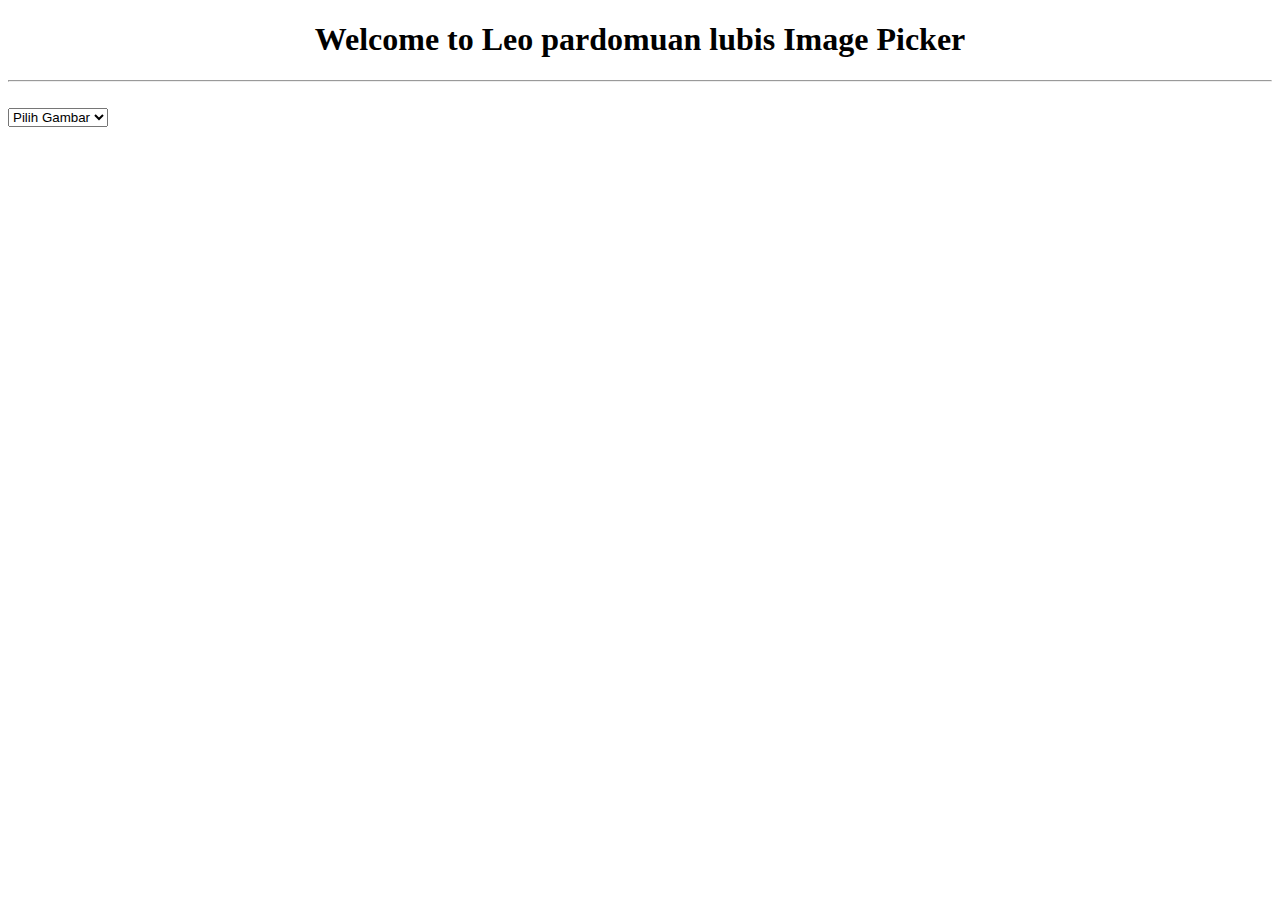
<file: praktikum pem web/image_picker/index.html>
<!DOCTYPE html>
<html lang="en">
<head>
    <meta charset="UTF-8">
    <meta http-equiv="X-UA-Compatible" content="IE=edge">
    <meta name="viewport" content="width=device-width, initial-scale=1.0">
    <title>PRAKTIKUM 2 - Kurs Kalkulator</title>
    <style>
        h1 {
            text-align: center;
        }

        a {
            text-decoration: none;
            color: black;
        }

        .container {
            display: flex;
            margin: 50px 350px;
            width: 500px;
            height: 300px;
        }

        .box {
            display: flex;
            justify-content: center;
            width: 500px;
            height: 300px;
        }
    </style>

    <script>
        function dekor1() {
            dekor_1 = document.getElementById("home");
            dekor_1.style.color = "aqua";
        }

        function dekor2() {
            dekor_2 = document.getElementById("home");
            dekor_2.style.color = "black";
        }
        
        function imagepicker() {
            const list_image = ["gambar1.jpg", "gambar2.jpg", "gambar3.jpg", "gambar4.jpg", "gambar5.jpg", "gambar6.jpg"]
            let pilihan = document.getElementById("option");
            if(pilihan.value == "gambar1") {
                let select = list_image[0];
                document.getElementById("image").src = `images/${select}`
                alert("Ini gambar anime1.jpg")
            }
            

            if(pilihan.value == "gambar2") {
                let select = list_image[1];
                document.getElementById("image").src = `images/${select}`
                alert("Ini gambar anime2.jpg")
            }

            if(pilihan.value == "gambar3") {
                let select = list_image[2];
                document.getElementById("image").src = `images/${select}`
                alert("Ini gambar anime3.jpg")
            }

            if(pilihan.value == "gambar4") {
                let select = list_image[3];
                document.getElementById("image").src = `images/${select}`
                alert("Ini gambar anime4.jpg")
            }

            if(pilihan.value == "gambar5") {
                let select = list_image[4];
                document.getElementById("image").src = `images/${select}`
                alert("Ini gambar anime5.jpg")
            }

            if(pilihan.value == "gambar6") {
                let select = list_image[5];
                document.getElementById("image").src = `images/${select}`
                alert("Ini gambar anime6.jpg")
            }
            
            
        }
    </script>
</head>
<body>
    <a href="" onmouseover="dekor1()" onmouseout="dekor2()" id="home"><h1>Welcome to Leo pardomuan lubis Image Picker</h1></a>
    <hr>
    <br>
    <select id="option" onchange="imagepicker()">
        <option value="" selected>Pilih Gambar</option>
        <option value="gambar1">anime1</option>
        <option value="gambar2">anime2 </option>
        <option value="gambar3">anime3</option>
        <option value="gambar4">anime4</option>
        <option value="gambar5">anime5</option>
        <option value="gambar6">anime6</option>
    </select>
    <br>
    <div class="container" id="container">
        <div class="box" id="box">
            <img id="image">
        </div>
    </div>


</body>
</html>
</file>
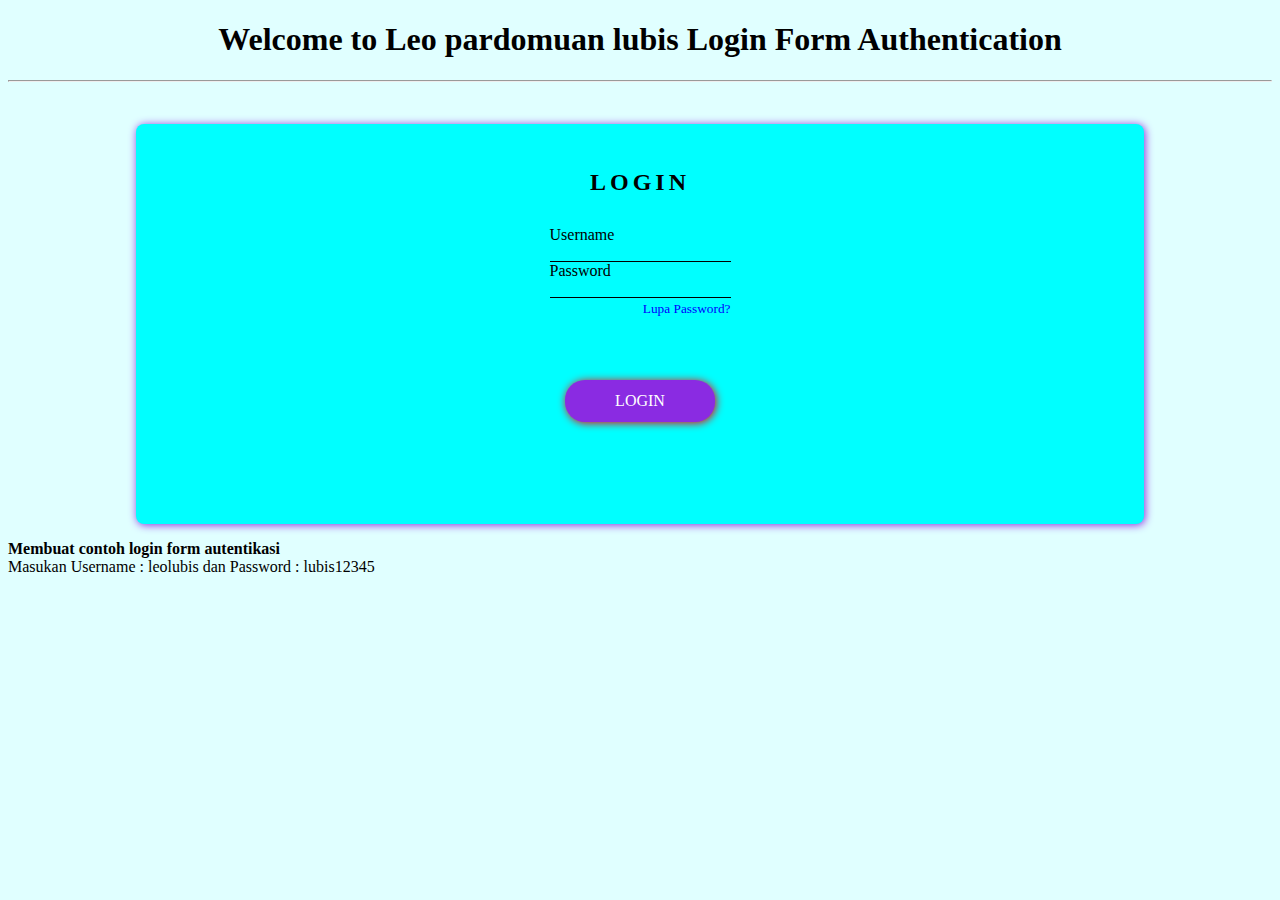
<file: praktikum pem web/login/index.html>
<!DOCTYPE html>
<html lang="en">
<head>
    <meta charset="UTF-8">
    <meta http-equiv="X-UA-Compatible" content="IE=edge">
    <meta name="viewport" content="width=device-width, initial-scale=1.0">
    <title>Document</title>
    
    <style>
        h1 {
            text-align: center;
        }

        a {
            text-decoration: none;
            color: black;
        }

        .container {
            display: flex;
            justify-content: center;
            margin: 10%;
        }

        .container {
            background-color: cyan;
            border-radius: 8px;
            box-shadow: 1px 1px 8px blueviolet;
            height: 400px;
            margin: 1em 8em;
        }

        body {
            background-color:lightcyan;
        }

        .forgotpw {
            color: blue;
            font-size: 10pt;
            margin-top: 3px;
            text-align: right;
        }

        .content {
            padding: 15px 40px;
        }

        .main {
            letter-spacing: 4px;
            padding: 10px;
            text-align: center;
        }

        .button {
            display: flex;
            align-items: center;
            justify-content: center;
            background-color: blueviolet;
            text-align: center;
            border-radius: 20px;
            border: none;
            box-shadow: 1px 1px 8px red;
            color: white;
            height: 42px;
            margin: 0 auto;
            margin-top: 50px;
            width: 150px;
        }

        .form {
            display: flex;
            flex-direction: column;
        }

        .border {
            height: 1px;
            width: 100%;
            background-color: black;
        }

        .input {
            background-color: cyan;
            border: cyan;
        }
    </style>

    <script>
        function dekor1() {
            dekor_1 = document.getElementById("home");
            dekor_1.style.color = "aqua";
        }

        function dekor2() {
            dekor_2 = document.getElementById("home");
            dekor_2.style.color = "black";
        }

        function cekform() {
            let uname = document.getElementById("username").value;
            let pw = document.getElementById("password").value;

            if(uname != "leolubis" || pw != "lubis12345") {
                alert("Username atau Password yang anda masukan salah!")
            }else{
                document.getElementById("login").href = `index2.html`
            }
        }
    </script>
</head>
<body>
    <a href="" onmouseover="dekor1()" onmouseout="dekor2()" id="home"><h1>Welcome to Leo pardomuan lubis Login Form Authentication</h1></a>
    <hr>
    <br>
    <div class="container">
        <div class="content">
            <div class="main">
                <h2>LOGIN</h2>
                <div class="garis">

                </div>
            </div>
            <form method="post" class="form">
                <label for="username">Username</label>
                <input type="text" name="username" value="" class="input" id="username">
                <div class="border"></div>

                <label for="password">Password</label>
                <input type="Password" name="password" value="" class="input" id="password">
                <div class="border"></div>
                <a href="#">
                    <p class="forgotpw">Lupa Password?</p>
                </a>
                <a id="login" class="button" onclick="cekform()">LOGIN</a>
            </form>
        </div>
    </div>
    
    <footer>
        <p><b>Membuat contoh login form autentikasi</b><br>
            Masukan Username : leolubis dan Password : lubis12345</p>
    </footer>
</body>
</html>
</file>
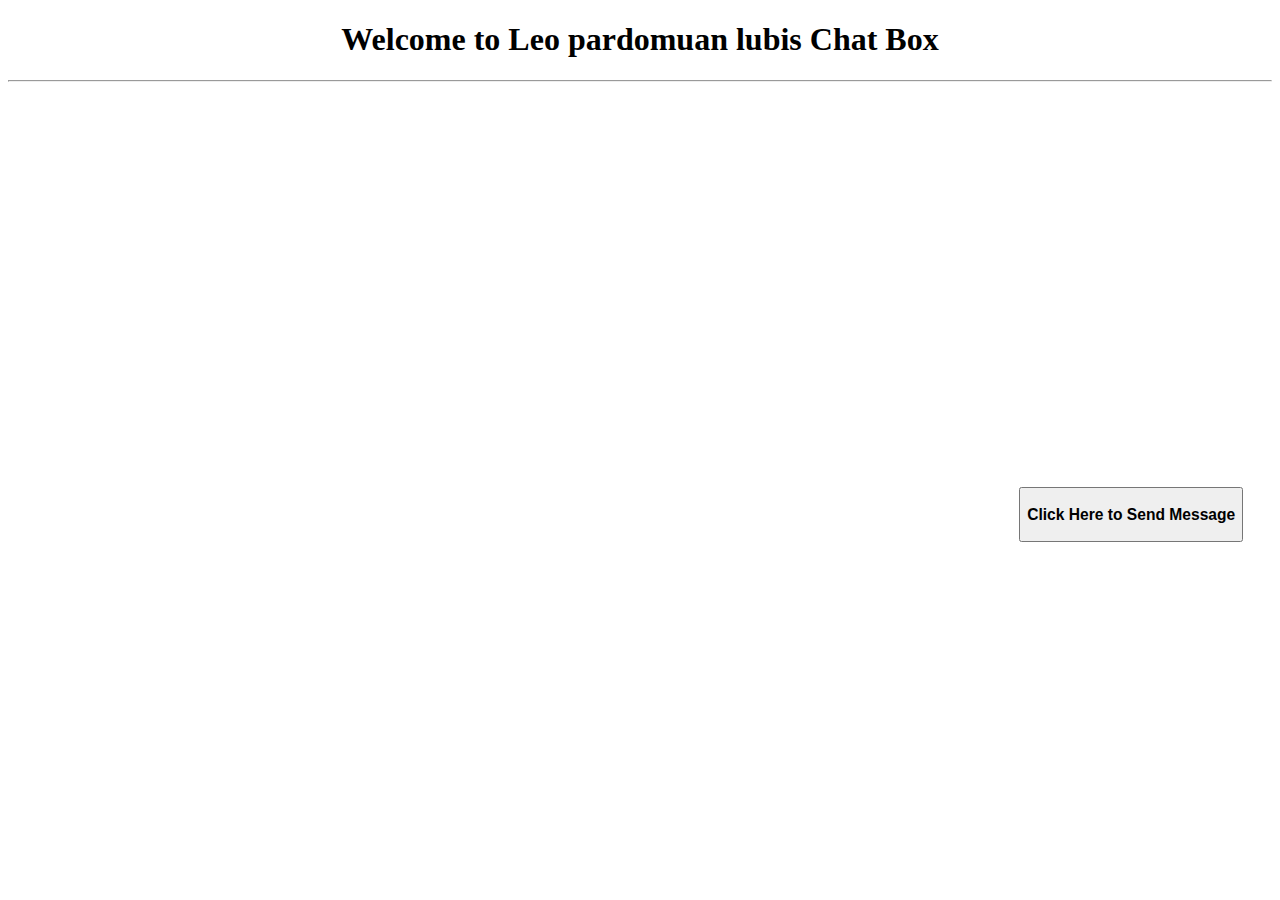
<file: praktikum pem web/chat/index.html.html>
<!DOCTYPE html>
<html lang="en">
<head>
    <meta charset="UTF-8">
    <meta http-equiv="X-UA-Compatible" content="IE=edge">
    <meta name="viewport" content="width=device-width, initial-scale=1.0">
    <title>PRAKTIKUM 2 - Chat Box</title>
    <style>        
        h1 {
            text-align: center;
        }

        a {
            text-decoration: none;
            color: black;
        }

        .box {
            display: none;
            flex-direction: column;
            background-color: #1F51FF;
            width: 500px;
            height: 300px;
            margin-left: 700px;
            margin-top: 110px;
            padding: 1em;
            border-radius: 5px;
        }

        .wadah_chat {
            display: flex;
            flex-direction: column;
            justify-content: flex-end;
            background-color: white;
            width: 100%;
            height: 95%;
            word-wrap: break-word;
        }

        .wrap_text {
            display: block;
            word-wrap:break-word;
            background-color:whitesmoke;
            border-radius: 11px;
            margin: 0.2em;

        }

        .tab {
            margin-left: 80%;
            margin-top: 30%;
        }

        .tutuptab {
            background-color:aqua;
            border-radius: 5px;
        }

        .kirim {
            background-color: aqua;
            border-radius: 5px;
            border: aquamarine;
        }

        .input {
            border-radius: 5px;
            border: aquamarine;
        }
    </style>
    <script>
        function dekor1() {
            dekor_1 = document.getElementById("home");
            dekor_1.style.color = "aqua";
        }

        function dekor2() {
            dekor_2 = document.getElementById("home");
            dekor_2.style.color = "black";
        }

        function chatbox1() {
            const wadah = document.getElementById("wadah_chat");
            const inputan = document.getElementById("masukan").value;
            if(inputan.trim() != ""){
                wadah.innerHTML += `<div class="wrap_text"> <p>` + inputan.trim() + `</p> </div>`
                masukan.value = "";
                masukan.focus();
            }
        }

        function bukatab() { 
            const tab = document.getElementById("tab");
            const box = document.getElementById("box");      
            box.style.display = "flex";        
            tab.style.display = "none";
        }

        function tutuptab() {
            const tab = document.getElementById("tab");
            const box = document.getElementById("box");
            box.style.display = "none";
            tab.style.display = "flex";
        }
    </script>
</head>
<body>
    <a href="" onmouseover="dekor1()" onmouseout="dekor2()" id="home"><h1>Welcome to Leo pardomuan lubis Chat Box</h1></a>
    <hr>
    <br>

    <button class="tab" id="tab" onclick="bukatab()"><h3>Click Here to Send Message</h3></button>

    <div class="box" id="box">
        <button class="tutuptab" id="tutuptab" onclick="tutuptab()"><h3>Chat</h3></button>
        <div class="wadah_chat" id="wadah_chat">
            <div class="wrap_text">
                <p>Saya Leo pardomuan lubis Nim 0110122009</p>
            </div>      
        </div>
        <div>

            <input class="input" id="masukan" type="text" value="" size="62">
            <button onclick="chatbox1()" class="kirim">Send</button>
        </div>
        

    </div>

    <br>
</body>
</html>
</file>
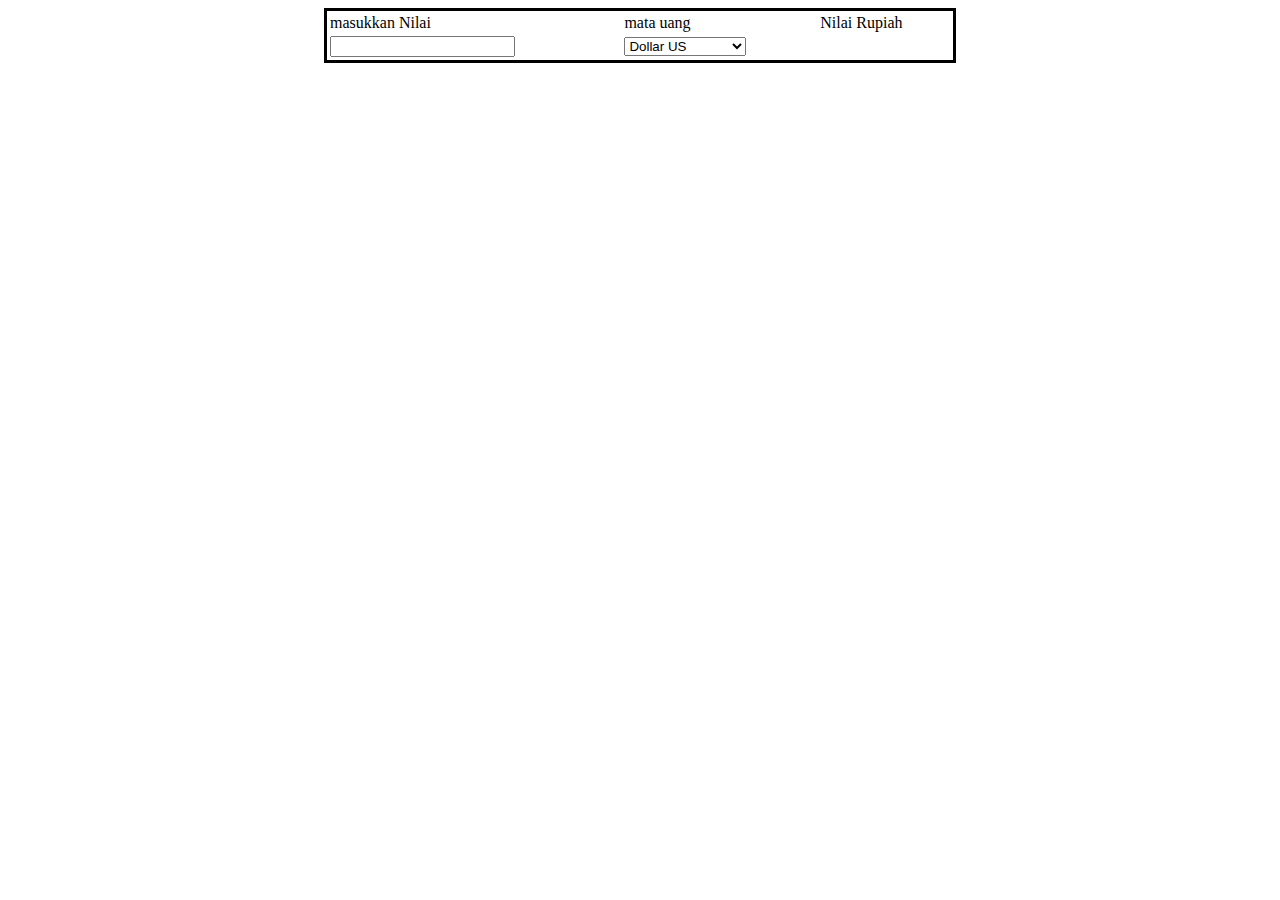
<file: praktikum pem web/kurs/index.html.html>
<!DOCTYPE html>
<html lang="en">
<head>
    <meta charset="UTF-8">
    <meta http-equiv="X-UA-Compatible" content="IE=edge">
    <meta name="viewport" content="width=device-width, initial-scale=1.0">
    <title>kurs Rupiah</title>
<style>
    .container{
        display: flex;
        justify-content: center;
    }
    table {
        width: 50%;
        border: solid black;
    }
</style>

 <script>
    function hitung(){
        let inputan = document.getElementById("input").value;
        let mata_uang = document.getElementById("matauang").value;
        let hasil = inputan * mata_uang; 

        console.log(hasil);

        let area_hasil = document.getElementById("hasil");
        //area hasil = <p></p>
        area_hasil.innerHTML = hasil;

     }
    </script>
</head>
<body>
    <div class="container">
        <table>
            <tr>
                <td>
                    masukkan Nilai
                </td>
                <td>
                    mata uang
                </td>
                <td>
                    Nilai Rupiah
                </td>
            </tr>
            <tr>
                <td>
                    <input type="number" onchange="hitung()" id="input">
                </td>
                <td>
                    <select name="" id="matauang" onchange="hitung()" >
                        <option value="9915">Dollar US</option>
                        <option value="13472">Dollar Singapur</option>
                        <option value="874">Ringgit Malaysia</option>
                        <option value="120">Yen Jepang</option>
                        <option value="15888">Euro</option>
                        <option value="3592">Riyal Arab Saudi</option>
                    </select>
                </td>
                <td>
                    <p id="hasil"></p>
                </td>
            </tr>
        </table>
    </div>
</body>
</html>
</file>
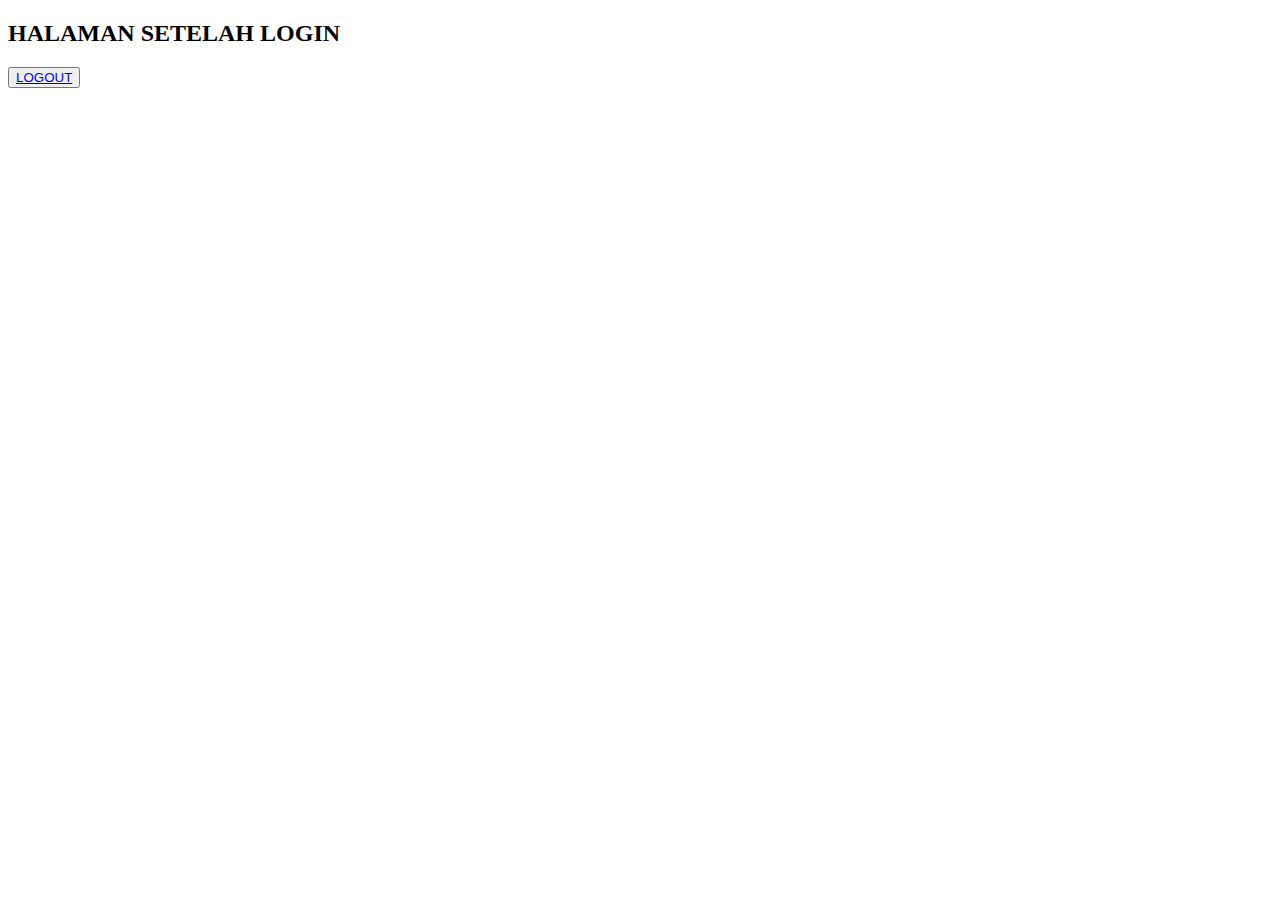
<file: praktikum pem web/login/index2.html>
<!DOCTYPE html>
<html lang="en">
<head>
    <meta charset="UTF-8">
    <meta http-equiv="X-UA-Compatible" content="IE=edge">
    <meta name="viewport" content="width=device-width, initial-scale=1.0">
    <title>Document</title>
</head>
<body onload="alert('LOGIN SUKSES!')">
    <h2>HALAMAN SETELAH LOGIN</h2>
    <button><a href="index.html">LOGOUT</a></button>
    
</body>
</html>
</file>
